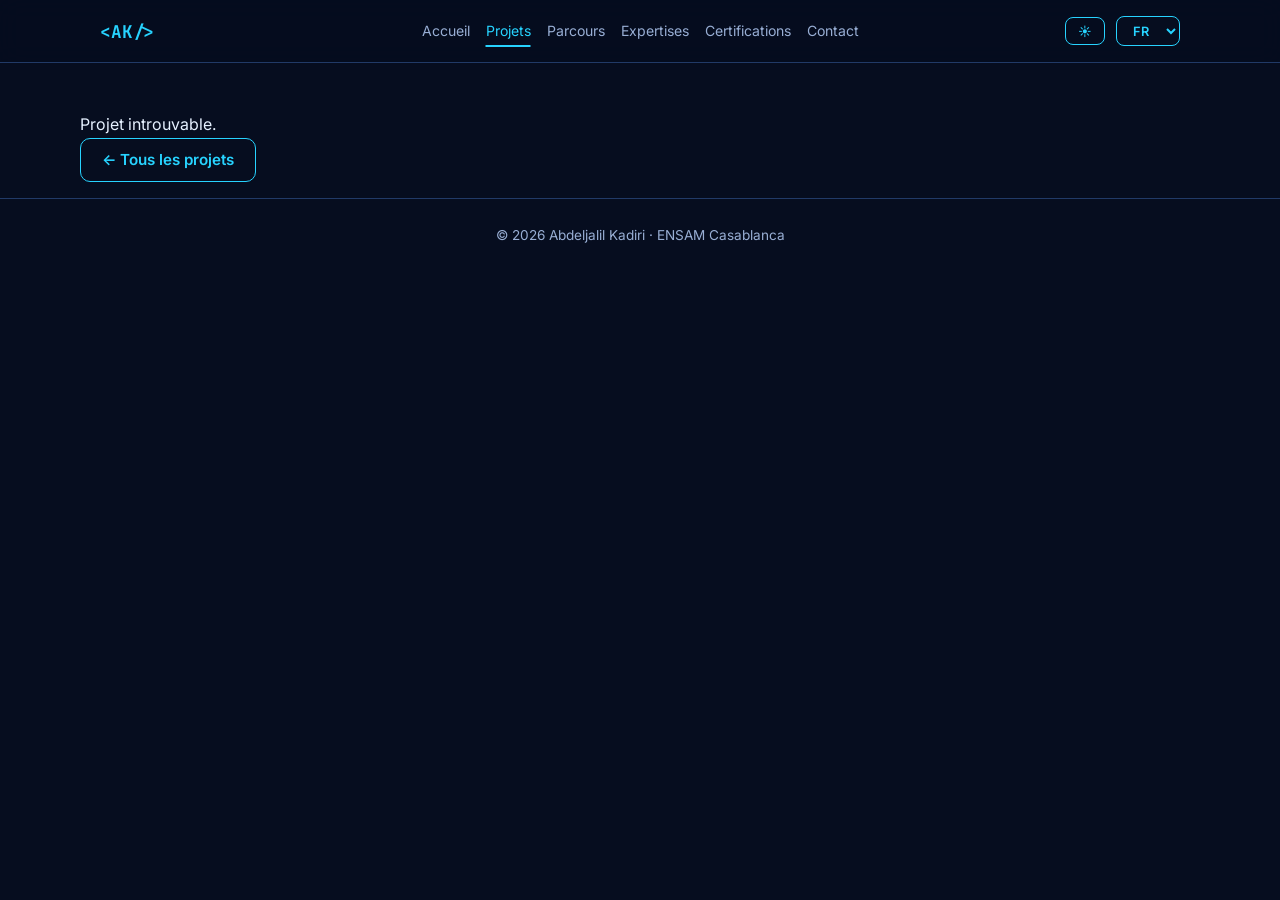
<file: project.html>
<!DOCTYPE html>
<html lang="fr">
<head>
<meta charset="utf-8">
<meta name="viewport" content="width=device-width, initial-scale=1">
<meta name="theme-color" content="#060d1f">
<meta name="description" content="Portfolio d&#39;élève ingénieur ENSAM Casablanca : IoT industriel, Edge AI, Industrie 4.0.">
<title>Abdeljalil Kadiri — Portfolio</title>
<link rel="preconnect" href="https://fonts.googleapis.com"><link rel="preconnect" href="https://fonts.gstatic.com" crossorigin>
<link href="https://fonts.googleapis.com/css2?family=Inter:wght@400;600;800&family=JetBrains+Mono:wght@500;700&display=swap" rel="stylesheet">
<link rel="stylesheet" href="style.css">
<link rel="icon" type="image/svg+xml" href="assets/favicon.svg">
</head>
<body data-page="project">
<noscript><p style="padding:2rem;color:#fff">JavaScript est nécessaire pour afficher ce portfolio.</p></noscript>
<div id="app"></div>
<script src="content/site.js"></script>
<script src="content/projects.js"></script>
<script src="script.js?v=20261127fix"></script>
</body>
</html>
</file>
<file: style.css>
:root{--bg:#060d1f;--bg2:#0a1530;--card:#0e1b3a;--c:#22d3ee;--c2:#6366f1;--tx:#e6f1ff;--mut:#8fa3c4;--bd:#1c2f57;--ok:#34d399;--wa:#fbbf24;--hd:rgba(6,13,31,.82);--g1:#0b2a4a;--g2:#071a38;--sh:0 10px 30px rgba(0,0,0,.35);--f:Inter,system-ui,-apple-system,"Segoe UI",sans-serif;--m:"JetBrains Mono",ui-monospace,Consolas,monospace}
[data-theme=light]{--bg:#f5f9fd;--bg2:#e8f1f9;--card:#fff;--c:#0e8fb0;--c2:#4f46e5;--tx:#0b1b33;--mut:#4d627d;--bd:#d2e0ee;--hd:rgba(245,249,253,.88);--g1:#dff3fa;--g2:#c9e6f3;--sh:0 10px 30px rgba(20,60,100,.12)}
*{box-sizing:border-box;margin:0}html{scroll-behavior:smooth;scroll-padding-top:70px}
body{background:var(--bg);color:var(--tx);font:16px/1.7 var(--f);transition:background .3s,color .3s}
a{color:inherit;text-decoration:none}:focus-visible{outline:2px solid var(--c);outline-offset:3px}
.w{max-width:1120px;margin:auto;padding:0 1.25rem}section{padding:5.5rem 0}.alt{background:var(--bg2)}
h1,h2,h3{line-height:1.2;letter-spacing:-.02em}h2{font-size:clamp(1.7rem,3.6vw,2.4rem);margin-bottom:.5rem}
.k{color:var(--c);font:700 .78rem/1 var(--m);letter-spacing:.18em;text-transform:uppercase;margin-bottom:.9rem;display:block}
.m{color:var(--mut)}.gt{background:linear-gradient(90deg,var(--c),var(--c2));-webkit-background-clip:text;background-clip:text;color:transparent}
#bar{position:fixed;top:0;left:0;height:3px;background:linear-gradient(90deg,var(--c),var(--c2));width:0;z-index:30}
header{position:sticky;top:0;z-index:20;background:var(--hd);backdrop-filter:blur(12px);border-bottom:1px solid var(--bd)}
header .w{display:flex;align-items:center;gap:.7rem;height:62px}
.logo{font:700 1.1rem var(--m);color:var(--c);margin-right:auto}
nav{display:flex;gap:1.6rem}nav a{color:var(--mut);font-size:.95rem;position:relative}nav a:after{content:"";position:absolute;left:0;bottom:-4px;height:2px;width:0;background:var(--c);transition:.25s}nav a:hover,nav a.on{color:var(--c)}nav a:hover:after,nav a.on:after{width:100%}
.b{display:inline-block;padding:.7rem 1.3rem;border:1.5px solid var(--c);border-radius:10px;color:var(--c);font:600 .95rem var(--f);background:none;cursor:pointer;transition:.25s}
.b:hover{background:var(--c);color:var(--bg);transform:translateY(-2px)}.b.f{background:var(--c);color:var(--bg)}.b.f:hover{box-shadow:0 8px 24px rgba(34,211,238,.4)}
.b.d{opacity:.5;border-style:dashed;pointer-events:none}.b.s{padding:.35rem .75rem;font-size:.8rem;border-radius:8px}
#burger{display:none;font-size:1.3rem;color:var(--tx);border-color:var(--bd)}
.hero{--tx:#e6f1ff;--mut:#9db1d1;--c:#22d3ee;--bg:#060d1f;color:var(--tx);background:#060d1f;position:relative;min-height:calc(100vh - 62px);display:flex;align-items:center;justify-content:center;text-align:center;overflow:hidden;padding:3rem 0}
.hero:before,.hero:after{content:"";position:absolute;width:520px;height:520px;border-radius:50%;filter:blur(90px);opacity:.25;animation:fl 12s ease-in-out infinite alternate}
.hero:before{background:#22d3ee;top:-180px;left:-120px}.hero:after{background:#6366f1;bottom:-200px;right:-100px;animation-delay:-6s}
@keyframes fl{to{transform:translate(70px,50px) scale(1.15)}}
#net{position:absolute;inset:0;width:100%;height:100%}.hero .w{position:relative;z-index:1}
.hero h1{font-size:clamp(2.6rem,8vw,5.2rem);font-weight:800}.hero h1 span{background:linear-gradient(90deg,#22d3ee,#818cf8);-webkit-background-clip:text;background-clip:text;color:transparent}
.role{font:600 clamp(1.1rem,3vw,1.7rem)/1.4 var(--m);color:var(--c);margin:.9rem 0 1.3rem;min-height:2.3rem}
.role:after{content:"▍";animation:bl 1s steps(1) infinite}@keyframes bl{50%{opacity:0}}
.hero p{max-width:640px;color:var(--mut);margin:0 auto 2rem}.row{display:flex;gap:.8rem;flex-wrap:wrap}.hero .row{justify-content:center}
.hint{position:absolute;bottom:1.2rem;left:50%;color:var(--mut);animation:bn 2s infinite;z-index:1}@keyframes bn{50%{transform:translateY(8px)}}
.stats{display:grid;grid-template-columns:repeat(3,1fr);gap:1rem;margin-bottom:2.5rem;text-align:center}
.stats div{padding:1.4rem 1rem;background:var(--card);border:1px solid var(--bd);border-radius:14px;box-shadow:var(--sh)}.stats b{display:block;font:800 2.4rem/1 var(--f)}.stats span{color:var(--mut);font-size:.9rem}
.mq{overflow:hidden;mask-image:linear-gradient(90deg,transparent,#000 10%,#000 90%,transparent)}.mt{display:flex;gap:.6rem;width:max-content;animation:mq 35s linear infinite}.mq:hover .mt{animation-play-state:paused}@keyframes mq{to{transform:translateX(-50%)}}
.grid{display:grid;gap:1.4rem;grid-template-columns:repeat(auto-fill,minmax(300px,1fr))}
.chips{display:flex;flex-wrap:wrap;gap:.5rem}.chip{padding:.3rem .8rem;border:1px solid var(--bd);border-radius:99px;font-size:.82rem;background:var(--card);white-space:nowrap}
.vis{position:relative;height:100%;min-height:170px;background:linear-gradient(135deg,var(--g1),var(--g2));display:grid;place-items:center;overflow:hidden;color:var(--c)}
.vis img{position:absolute;inset:0;width:100%;height:100%;object-fit:cover;transition:.5s}.vis svg{width:68%;max-height:85%;stroke-width:2;stroke-linecap:round;stroke-linejoin:round}
.fl{fill:rgba(34,211,238,.22)}.pl{animation:pl 2.6s ease-out infinite;transform-box:fill-box;transform-origin:center}.d2{animation-delay:1.3s}@keyframes pl{0%{opacity:.9;transform:scale(.5)}100%{opacity:0;transform:scale(1.3)}}
.sweep{transform-origin:100px 60px;animation:sw 4s linear infinite}@keyframes sw{to{transform:rotate(360deg)}}
.bar{transform-box:fill-box;transform-origin:bottom;animation:gr 2.8s ease-in-out infinite alternate}.bar:nth-of-type(2){animation-delay:-.7s}.bar:nth-of-type(3){animation-delay:-1.4s}@keyframes gr{to{transform:scaleY(.55)}}
.float{animation:fy 3s ease-in-out infinite alternate}@keyframes fy{to{transform:translateY(-8px)}}
.card{position:relative;display:flex;flex-direction:column;background:var(--card);border:1px solid var(--bd);border-radius:16px;overflow:hidden;transition:.3s;box-shadow:var(--sh)}
.card:hover{transform:translateY(-8px);border-color:var(--c)}.card:hover .vis img{transform:scale(1.07)}
.card:before{content:"";position:absolute;inset:0;z-index:2;background:radial-gradient(280px circle at var(--mx,50%) var(--my,0),rgba(34,211,238,.14),transparent);opacity:0;transition:.3s;pointer-events:none}.card:hover:before{opacity:1}
.card .vis{height:180px;flex:none}.card .t{padding:1.3rem;display:flex;flex-direction:column;gap:.7rem;flex:1}.card h3{font-size:1.2rem}.card .more{margin-top:auto;color:var(--c);font-weight:600;font-size:.9rem}
.st{display:inline-block;align-self:flex-start;padding:.2rem .7rem;border-radius:99px;font-size:.75rem;font-weight:700;border:1px solid}
.st.progress,.st.todo{color:var(--wa)}.st.done,.st.demo{color:var(--ok)}.st.tbc{color:var(--mut)}
.sc{display:grid;grid-template-columns:1fr 1.1fr;background:var(--card);border:1px solid var(--bd);border-radius:20px;overflow:hidden;box-shadow:var(--sh);min-height:360px}
.scT{padding:2.2rem;display:flex;flex-direction:column;gap:.9rem;justify-content:center;animation:fi .6s}.scT h3{font-size:clamp(1.5rem,3vw,2rem)}.scI{animation:fi .6s}.scI .vis{min-height:300px}
@keyframes fi{from{opacity:0;transform:translateX(18px)}}
.dots{display:flex;gap:.5rem;margin-top:.6rem}.dots button{width:10px;height:10px;border-radius:99px;border:0;background:var(--bd);cursor:pointer;transition:.3s}.dots button.on{width:30px;background:var(--c)}
.ints{display:grid;grid-template-columns:repeat(auto-fit,minmax(230px,1fr));gap:.9rem;margin-top:1.5rem}.ints div{padding:1.1rem 1.2rem;border-left:3px solid var(--c);background:var(--card);border-radius:0 12px 12px 0;transition:.25s}.ints div:hover{transform:translateX(6px)}
.sk{display:grid;grid-template-columns:repeat(auto-fit,minmax(250px,1fr));gap:1.4rem;margin-top:1.5rem}.sk h3{font-size:1rem;margin-bottom:.8rem;color:var(--c)}
footer{border-top:1px solid var(--bd);padding:1.6rem 0;text-align:center;color:var(--mut);font-size:.85rem}
.flt{display:flex;gap:.5rem;flex-wrap:wrap;margin:1.5rem 0}.flt .b{border-color:var(--bd);color:var(--mut)}.flt .b.f{border-color:var(--c);color:var(--bg)}
.ph{padding:3rem 0 1rem}.ph h1{font-size:clamp(2rem,5vw,3.2rem);margin:.7rem 0}
.ph2{display:grid;grid-template-columns:1.1fr .9fr;gap:2.5rem;align-items:center}.ph2 .vis{border-radius:18px;min-height:280px;border:1px solid var(--bd);box-shadow:var(--sh)}
.pg{display:grid;gap:3rem}.pg h2{font-size:1.4rem}.pg h2:after{content:"";display:block;width:44px;height:3px;background:var(--c);margin-top:.4rem;border-radius:3px}.pg h2{margin-bottom:1rem}
.dt{display:grid;grid-template-columns:repeat(auto-fit,minmax(290px,1fr));gap:1rem}.dt div{padding:1.3rem;background:var(--card);border:1px solid var(--bd);border-radius:14px}.dt h3{font-size:1.02rem;color:var(--c);margin-bottom:.4rem}
.flow{display:flex;flex-wrap:wrap;gap:.6rem;align-items:center}.flow span{padding:.8rem 1.1rem;border:1.5px solid var(--c);border-radius:10px;background:var(--card);font-size:.92rem;font-weight:600}.flow i{color:var(--c);font-style:normal;font-size:1.3rem}
ul.l{padding-left:1.2rem}ul.l li{margin:.4rem 0}ul.l li::marker{color:var(--c)}
.tl{list-style:none;padding:0;border-left:2px solid var(--bd)}.tl li{padding:.3rem 0 1rem 1.4rem;position:relative}
.tl li:before{content:"";position:absolute;left:-8px;top:.5rem;width:14px;height:14px;border-radius:50%;background:var(--bg);border:2px solid var(--mut)}
.tl .done:before{background:var(--ok);border-color:var(--ok)}.tl .progress:before{background:var(--wa);border-color:var(--wa);animation:pl 2s infinite}.tl small{color:var(--mut);display:block}
.note{padding:1rem 1.2rem;border:1px dashed var(--wa);border-radius:10px;color:var(--wa);background:rgba(251,191,36,.07)}
.gal{display:grid;grid-template-columns:repeat(auto-fill,minmax(260px,1fr));gap:1.2rem}.gal figure:first-child{grid-column:1/-1}
.gal img{width:100%;border-radius:14px;border:1px solid var(--bd);cursor:zoom-in;box-shadow:var(--sh);transition:.3s;display:block}.gal img:hover{transform:scale(1.015)}
.gal .empty{aspect-ratio:16/8;display:grid;place-items:center;text-align:center;border:1px dashed var(--bd);border-radius:14px;color:var(--mut);font-size:.85rem;padding:1rem}.gal figcaption{font-size:.85rem;color:var(--mut);margin-top:.5rem}
#lb{position:fixed;inset:0;background:rgba(3,7,18,.93);display:none;place-items:center;z-index:50;cursor:zoom-out;padding:1rem}#lb.o{display:grid}#lb img{max-width:100%;max-height:100%;border-radius:8px}
.pn{display:flex;justify-content:space-between;gap:1rem;flex-wrap:wrap}
.rv{opacity:0;transform:translateY(30px);transition:opacity .8s,transform .8s}.rv.in{opacity:1;transform:none}.grid .rv:nth-child(2){transition-delay:.1s}.grid .rv:nth-child(3){transition-delay:.2s}
@media(max-width:820px){.sc,.ph2{grid-template-columns:1fr}.scI .vis{min-height:220px}}
@media(max-width:760px){#burger{display:block}nav{display:none;position:absolute;top:62px;left:0;right:0;flex-direction:column;background:var(--bg);padding:1rem 1.25rem;border-bottom:1px solid var(--bd)}nav.o{display:flex}section{padding:3.5rem 0}.flow{flex-direction:column;align-items:flex-start}.flow i{transform:rotate(90deg)}.stats b{font-size:1.8rem}}
@media(prefers-reduced-motion:reduce){*{animation:none!important;transition:none!important}.rv{opacity:1;transform:none}html{scroll-behavior:auto}}
/* V1 additions — retain original palette, particles and project layout. */
.extra-grid{display:grid;grid-template-columns:repeat(auto-fit,minmax(min(100%,320px),1fr));gap:1.3rem;margin-top:1.5rem}.entry{background:var(--card);border:1px solid var(--bd);border-radius:16px;padding:1.35rem;box-shadow:var(--sh);display:flex;flex-direction:column;gap:.8rem;min-width:0}.entry-top{display:flex;gap:1rem;align-items:center}.org-logo,.org-placeholder{flex:0 0 88px;width:88px;height:78px;object-fit:contain;border-radius:9px;background:#fff;padding:7px}.org-placeholder{display:grid;place-items:center;background:var(--bg2);border:1px solid var(--bd);font:700 1.05rem var(--m);color:var(--c)}.entry .b{align-self:flex-start}.exp-video,.video-grid video{width:100%;background:#000;border-radius:10px;aspect-ratio:16/9}.video-grid{display:grid;grid-template-columns:repeat(auto-fit,minmax(min(100%,270px),1fr));gap:1rem}.video-grid figcaption,.hardware-grid figcaption{color:var(--mut);font-size:.9rem}.expert-cover{width:100%;border-radius:16px;margin:1.2rem 0 0;border:1px solid var(--bd);max-height:480px;object-fit:cover}.subhead{margin-top:2.6rem}.hardware-grid{display:grid;grid-template-columns:repeat(auto-fit,minmax(min(100%,220px),1fr));gap:1rem;margin:1.2rem 0}.hardware-grid img{width:100%;aspect-ratio:4/3;object-fit:contain;background:var(--bg2);border-radius:8px}.cert img{width:100%;aspect-ratio:4/3;object-fit:contain;background:#fff;border-radius:8px;cursor:zoom-in}.contact-grid{display:grid;grid-template-columns:.85fr 1.15fr;gap:1.4rem;margin-top:1.5rem}.availability{padding:1rem;background:var(--bg2);border:1px solid var(--bd);border-radius:10px}.availability span{color:var(--ok)}.contact-links{display:grid}.contact-links a{padding:.8rem 0;border-bottom:1px solid var(--bd);overflow-wrap:anywhere}.contact-links a:hover{color:var(--c)}.contact-form label{display:flex;flex-direction:column;gap:.4rem;font-size:.9rem;font-weight:600}.form-grid{display:grid;grid-template-columns:1fr 1fr;gap:1rem}.contact-form input:not([type=checkbox]),.contact-form textarea,.contact-form select{width:100%;min-width:0;padding:.8rem;border-radius:8px;border:1px solid var(--bd);color:var(--tx);background:var(--bg2);font:inherit}.contact-form textarea{resize:vertical}.contact-form .consent{flex-direction:row;align-items:flex-start;font-weight:400;color:var(--mut)}.contact-form .consent input{margin-top:.4rem;accent-color:var(--c)}.contact-form .hp{position:absolute;left:-9999px}.language-select{background:var(--bg);color:var(--c);max-width:70px}.language-select option{color:var(--tx);background:var(--bg)}nav{gap:1rem}nav a{font-size:.88rem}[dir=rtl] .logo{margin-right:0;margin-left:auto}[dir=rtl] .mt{direction:ltr}[dir=rtl] .flow i{transform:rotate(180deg)}[dir=rtl] .contact-form .hp{left:auto;right:-9999px}.grid{grid-template-columns:repeat(auto-fill,minmax(min(100%,300px),1fr))}@media(max-width:1050px){#burger{display:block}nav{display:none;position:absolute;top:62px;left:0;right:0;flex-direction:column;background:var(--bg);padding:1rem 1.25rem;border-bottom:1px solid var(--bd)}nav.o{display:flex}}@media(max-width:760px){.contact-grid,.form-grid{grid-template-columns:1fr}.entry-top{align-items:flex-start}.hero h1{font-size:clamp(2.3rem,8vw,5.2rem)}[dir=rtl] .flow i{transform:rotate(90deg)}}

/* Navigation desktop : centrage exact, indépendant du logo et des commandes. */
@media (min-width:1051px){
  header .w{position:relative}
  header #nav{position:absolute;left:50%;transform:translateX(-50%);justify-content:center;align-items:center;white-space:nowrap}
}

.expert-slider{margin:1.5rem 0;background:var(--card);border:1px solid var(--bd);border-radius:20px;overflow:hidden;box-shadow:var(--sh)}.expert-slide{animation:expertfade .55s ease}.expert-slide img{display:block;width:100%;height:auto;aspect-ratio:1120/470;background:#08152b}.expert-caption{padding:1.5rem 2rem;display:grid;gap:.7rem}.expert-caption h3{font-size:clamp(1.4rem,3vw,2rem);color:var(--c)}.expert-controls{display:flex;align-items:center;justify-content:center;gap:1rem;padding:0 1rem 1.2rem;direction:ltr}.expert-controls .dots{margin:0;gap:.5rem}.expert-controls .dots button{position:relative}.expert-controls .dots button:after{content:"";position:absolute;inset:-8px}.contact-simple{text-align:center}.contact-simple>p{max-width:720px;margin:1rem auto}.contact-tiles{display:grid;grid-template-columns:repeat(4,minmax(0,1fr));gap:1rem;margin-top:2rem}.contact-tiles a{align-items:center;justify-content:center;overflow-wrap:anywhere;transition:.25s}.contact-tiles a:hover{border-color:var(--c);transform:translateY(-4px)}.contact-tiles strong{color:var(--c);font-size:1.8rem}.contact-tiles small{font-size:.75rem;color:var(--mut)}@keyframes expertfade{from{opacity:.2}to{opacity:1}}@media(max-width:760px){.contact-tiles{grid-template-columns:repeat(2,minmax(0,1fr))}.expert-caption{padding:1rem}.expert-controls{gap:.65rem}}

/* Refined organization cards and contact accents */
.org-entry{--accent:var(--c);border-inline-start:3px solid var(--accent);background:linear-gradient(125deg,color-mix(in srgb,var(--accent) 6%,var(--card)),var(--card) 65%);transition:transform .25s,box-shadow .25s}.org-entry:hover{transform:translateY(-3px)}.org-entry[data-org=FSO]{--accent:#b77b5d}.org-entry[data-org=OCP]{--accent:#35b75b}.org-entry[data-org=ENSAM]{--accent:#818cf8}.org-entry[data-org=CCPS]{--accent:#22b8d3}.org-entry .k{color:var(--accent);letter-spacing:.09em}.org-entry .org-logo{flex:0 0 100px;width:100px;height:86px;padding:9px;border:1px solid #e4e9ef}.org-entry .entry-top>div:last-child{min-width:0}.org-entry .b{margin-top:auto}.contact-tiles strong{display:grid;place-items:center;min-height:36px}.contact-tiles a:nth-child(2) strong{color:#38a9ed}.contact-tiles a:nth-child(4) strong{color:#a78bfa}.contact-tiles a{min-height:150px}.entry h3{overflow-wrap:anywhere}@media(max-width:480px){.org-entry .org-logo{flex-basis:72px;width:72px;height:72px}.entry{padding:1rem}.contact-tiles{gap:.6rem}}

/* Final portfolio refinements — richer colors and stronger expertise slideshow */
:root{
  --c:#27d3ff;
  --c2:#7c86ff;
  --mut:#98aed4;
  --bd:#213a67;
  --sh:0 14px 36px rgba(0,0,0,.38);
}
.hero{background:
  radial-gradient(circle at 12% 18%, rgba(39,211,255,.16), transparent 30%),
  radial-gradient(circle at 86% 78%, rgba(124,134,255,.12), transparent 26%),
  #060d1f}
.entry,.card,.stats div,.expert-slider,.org-entry,.contact-tiles a{
  box-shadow:0 16px 40px rgba(2,8,24,.34);
}
.entry,.card,.org-entry,.contact-tiles a,.expert-slider{
  border-color:color-mix(in srgb,var(--bd) 84%, var(--c) 16%);
}
.expert-slider{
  background:linear-gradient(180deg, rgba(12,25,53,.96), rgba(8,18,41,.98));
  overflow:hidden;
}
.expert-slide img{
  aspect-ratio:16/9;
  object-fit:cover;
  background:linear-gradient(135deg,#08152b,#0d2046);
}
.expert-caption{
  background:linear-gradient(180deg, rgba(8,18,41,.08), rgba(8,18,41,.42));
}
.expert-caption .chip{
  background:rgba(10,21,48,.9);
  border-color:rgba(39,211,255,.22);
}
.expert-controls .dots button{background:#25416f}
.expert-controls .dots button.on{
  background:linear-gradient(90deg,var(--c),var(--c2));
  box-shadow:0 0 18px rgba(39,211,255,.35);
}
.contact-tiles a{
  background:linear-gradient(180deg, rgba(12,26,58,.88), rgba(10,21,48,.98));
}
.contact-tiles a:hover{box-shadow:0 14px 34px rgba(39,211,255,.16)}
.contact-tiles a:nth-child(1) strong{color:#4fdcf7}
.contact-tiles a:nth-child(2) strong{color:#42a5f5}
.contact-tiles a:nth-child(3) strong{color:#e7eefc}
.contact-tiles a:nth-child(4) strong{color:#a78bfa}
.org-entry{
  box-shadow:0 16px 40px rgba(2,8,24,.30);
}
.org-entry .org-logo{
  background:linear-gradient(180deg,#ffffff,#f3f7fb);
  border-color:#dfe8f3;
}
.b:hover,.card:hover,.entry:hover{
  box-shadow:0 14px 36px rgba(39,211,255,.12);
}

/* Expertise descriptions and accessible light-mode accents */
.expert-caption p{max-width:85ch;line-height:1.8;font-size:clamp(.95rem,1.5vw,1.06rem)}.ai-caption{color:var(--mut);font-size:.76rem}.expert-caption{gap:.9rem}.expert-slide img{width:100%;aspect-ratio:16/9;object-fit:cover}
[data-theme=light]{--c:#087e9d;--c2:#5455bd;--mut:#4d627d;--bd:#d2e0ee;--sh:0 10px 30px rgba(20,60,100,.12)}[data-theme=light] .expert-slider,[data-theme=light] .expert-caption,[data-theme=light] .contact-tiles a{background:var(--card);color:var(--tx)}[data-theme=light] .expert-caption .chip{background:var(--bg2);border-color:var(--bd)}[data-theme=light] .contact-tiles a:nth-child(3) strong{color:#18243b}[data-theme=light] .org-entry[data-org=FSO]{--accent:#925537}[data-theme=light] .org-entry[data-org=OCP]{--accent:#16753b}

/* Compact visual balance and color accents */
#expertise .expert-slide{--accent:#38cde8;display:grid;grid-template-columns:minmax(0,1.1fr) minmax(0,1fr);align-items:center;gap:0;min-width:0;padding:clamp(.8rem,2vw,1.4rem);background:radial-gradient(ellipse at 0% 0%,color-mix(in srgb,var(--accent) 12%,transparent),transparent 65%)}
#expertise .expert-slide[data-domain=industry]{--accent:#a5b4fc}#expertise .expert-slide[data-domain=embedded]{--accent:#5eead4}#expertise .expert-slide[data-domain=edge]{--accent:#c4b5fd}#expertise .expert-slide[data-domain=vision]{--accent:#fbbf77}#expertise .expert-slide[data-domain=scada]{--accent:#60a5fa}#expertise .expert-slide[data-domain=automation]{--accent:#facc70}#expertise .expert-slide[data-domain=maintenance]{--accent:#6ee7b7}#expertise .expert-slide[data-domain=arvr]{--accent:#e0aaff}
#expertise .expert-slide img{width:100%;height:auto;max-height:330px;aspect-ratio:16/9;object-fit:contain;border:1px solid color-mix(in srgb,var(--accent) 45%,var(--bd));border-radius:13px;box-shadow:0 8px 30px color-mix(in srgb,var(--accent) 12%,transparent)}
#expertise .expert-caption{padding:clamp(.8rem,2vw,1.6rem);min-width:0;background:none;border-inline-start:0;gap:.65rem}#expertise .expert-caption h3,#expertise .expert-caption .k{color:var(--accent)}#expertise .expert-caption p{font-size:.98rem;line-height:1.6}#expertise .expert-caption .chip{border-color:color-mix(in srgb,var(--accent) 32%,var(--bd));white-space:normal}#expertise .expert-controls{padding:.6rem 1rem 1rem}
#education .org-entry,#experience .org-entry{position:relative;isolation:isolate;border-inline-start:3px solid var(--accent);background:radial-gradient(ellipse at top left,color-mix(in srgb,var(--accent) 13%,transparent),transparent 75%),var(--card);transition:transform .25s,border-color .25s,box-shadow .25s;gap:.65rem;padding:1.15rem}
#education .org-entry:hover,#experience .org-entry:hover{border-color:var(--accent);box-shadow:0 10px 35px color-mix(in srgb,var(--accent) 16%,transparent);transform:translateY(-3px)}
.org-entry .org-logo,.org-entry .org-placeholder{width:74px;height:64px;flex:0 0 74px;padding:6px;align-self:flex-start}.org-entry .entry-top{align-items:flex-start;gap:.9rem}.org-entry .entry-top>div:last-child{flex:1}.org-entry .k{margin-bottom:.55rem}.org-entry .b{border-color:var(--accent);color:var(--accent);padding:.5rem .85rem;font-size:.85rem}.org-entry .b:hover{background:var(--accent);color:var(--bg)}#experience .exp-video{max-height:200px;width:100%;object-fit:contain;align-self:center;margin-top:.3rem}
[data-theme=light] #expertise .expert-slide{--accent:#087e9d}[data-theme=light] #expertise .expert-slide[data-domain=industry],[data-theme=light] #expertise .expert-slide[data-domain=edge],[data-theme=light] #expertise .expert-slide[data-domain=arvr]{--accent:#6545a5}[data-theme=light] #expertise .expert-slide[data-domain=embedded],[data-theme=light] #expertise .expert-slide[data-domain=maintenance]{--accent:#16745c}[data-theme=light] #expertise .expert-slide[data-domain=vision],[data-theme=light] #expertise .expert-slide[data-domain=automation]{--accent:#925537}[data-theme=light] #expertise .expert-slide[data-domain=scada]{--accent:#235ea6}[data-theme=light] .org-entry[data-org=ENSAM]{--accent:#5556b5}[data-theme=light] .org-entry[data-org=CCPS]{--accent:#087e9d}
@media(max-width:760px){#expertise .expert-slide{grid-template-columns:1fr;padding:.75rem}#expertise .expert-slide img{max-height:230px}#expertise .expert-caption{padding:.9rem .25rem}#expertise .expert-controls{gap:.55rem}#education .org-entry,#experience .org-entry{padding:1rem}.org-entry .org-logo,.org-entry .org-placeholder{width:64px;height:56px;flex-basis:64px}}
@media(prefers-reduced-motion:reduce){#education .org-entry:hover,#experience .org-entry:hover{transform:none}}
</file>
